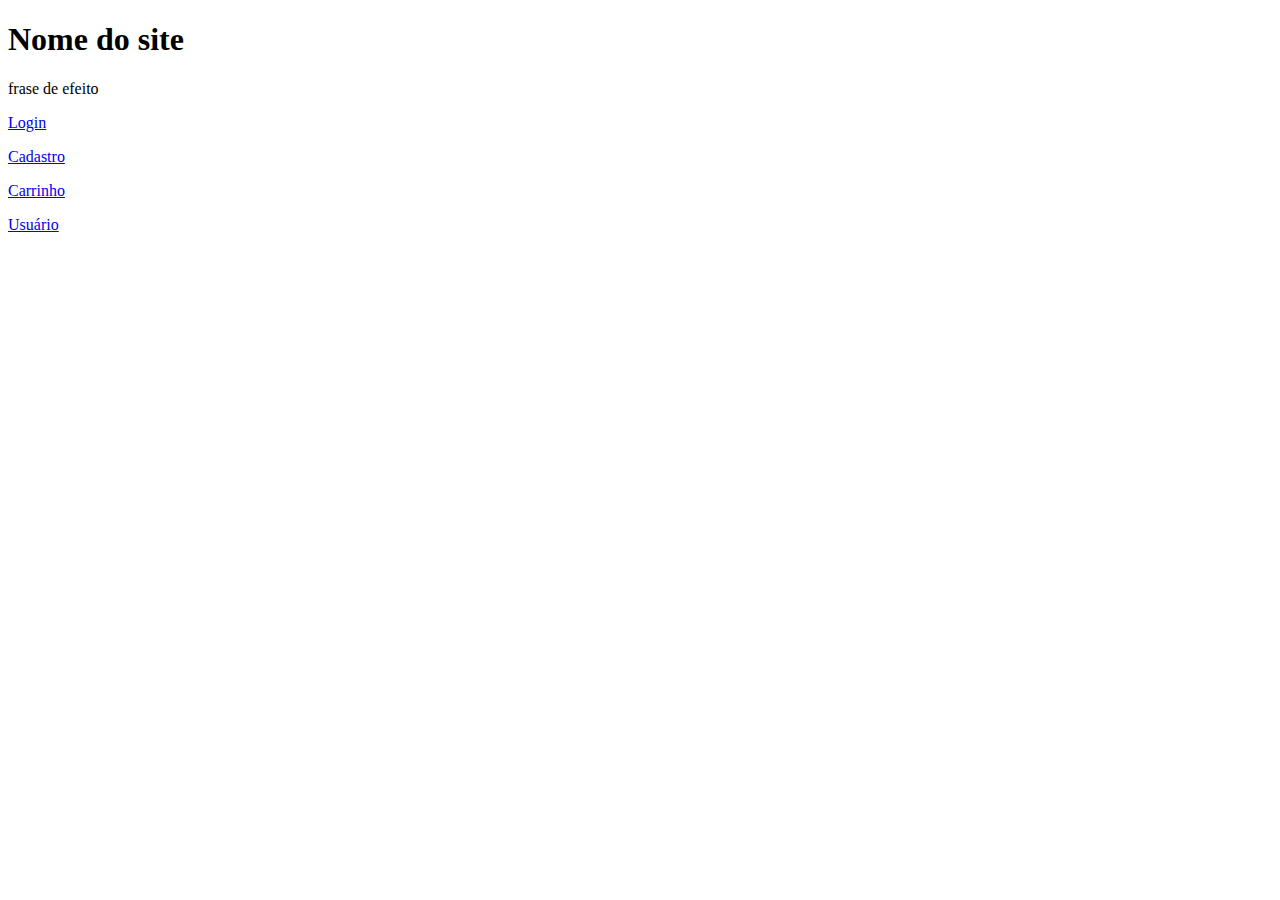
<file: index.html>
<!DOCTYPE html>

<html>
    <head>
        <title>site de e-commerce</title>
        <meta name="description" content="Um site de e-commerce">
        <link rel="stylesheet" href="style.css">
    </head>

    <body>
        <header>
            <H1>
                Nome do site
            </H1>
            <p>
                frase de efeito
            </p>
        </header>

        <main>
            <section>
                <p><a href="login.html" target="_blank">Login</a></p>
                <p><a href="cadastro.html" target="_blank">Cadastro</a></p>
                <p><a href="carrinho.html" target="_blank">Carrinho</a></p>
                <p><a href="usuario.html" target="_blank">Usuário</a></p>
            </section>
        </main>
    </body>
</html>
</file>
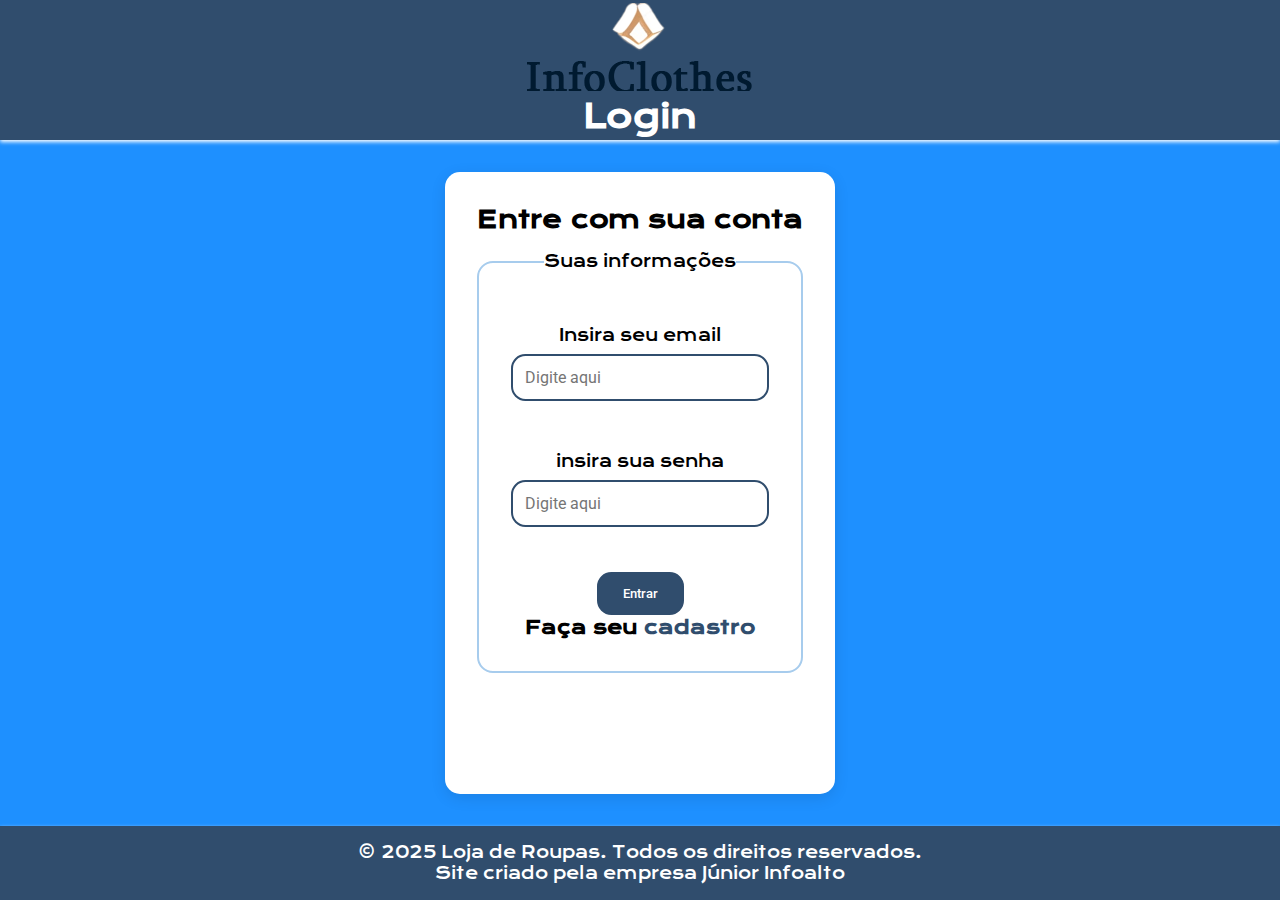
<file: login.html>
<!DOCTYPE html>

<html>
    <head>
        <title>Login</title>
        <meta name="descripstion" content="Faça seu cadastro">
        <link rel="stylesheet" href="stylelogin.css">
    </head>

    <body>
        <header>
            <div class="logo">
                <img src="InfoClothes_logo.png" alt="">
              </div>
            <h1>Login</h1>
        </header>
    <main>
        <h2>Entre com sua conta</h2>
        <form>
            <fieldset>
                <legend>Suas informações</legend><br>
                <label for="email">Insira seu email</label><br>
                <input type="email" name="email" id="email" placeholder="Digite aqui"><br><br><br>
                <label for="password">insira sua senha</label><br>
                <input type="password" name="password" id="password" placeholder="Digite aqui"><br><br>
                <button>
                    Entrar
                </button>
                <h3>Faça seu <a href="cadastro.html"target="_blank">cadastro</a></h3>
            </fieldset>
        </form>

    </main>
    <footer>
        <p>&copy; 2025 Loja de Roupas. Todos os direitos reservados.</p>
        <p>Site criado pela empresa Júnior Infoalto</p>
    </footer>
    
    
    </body>
</html>
</file>
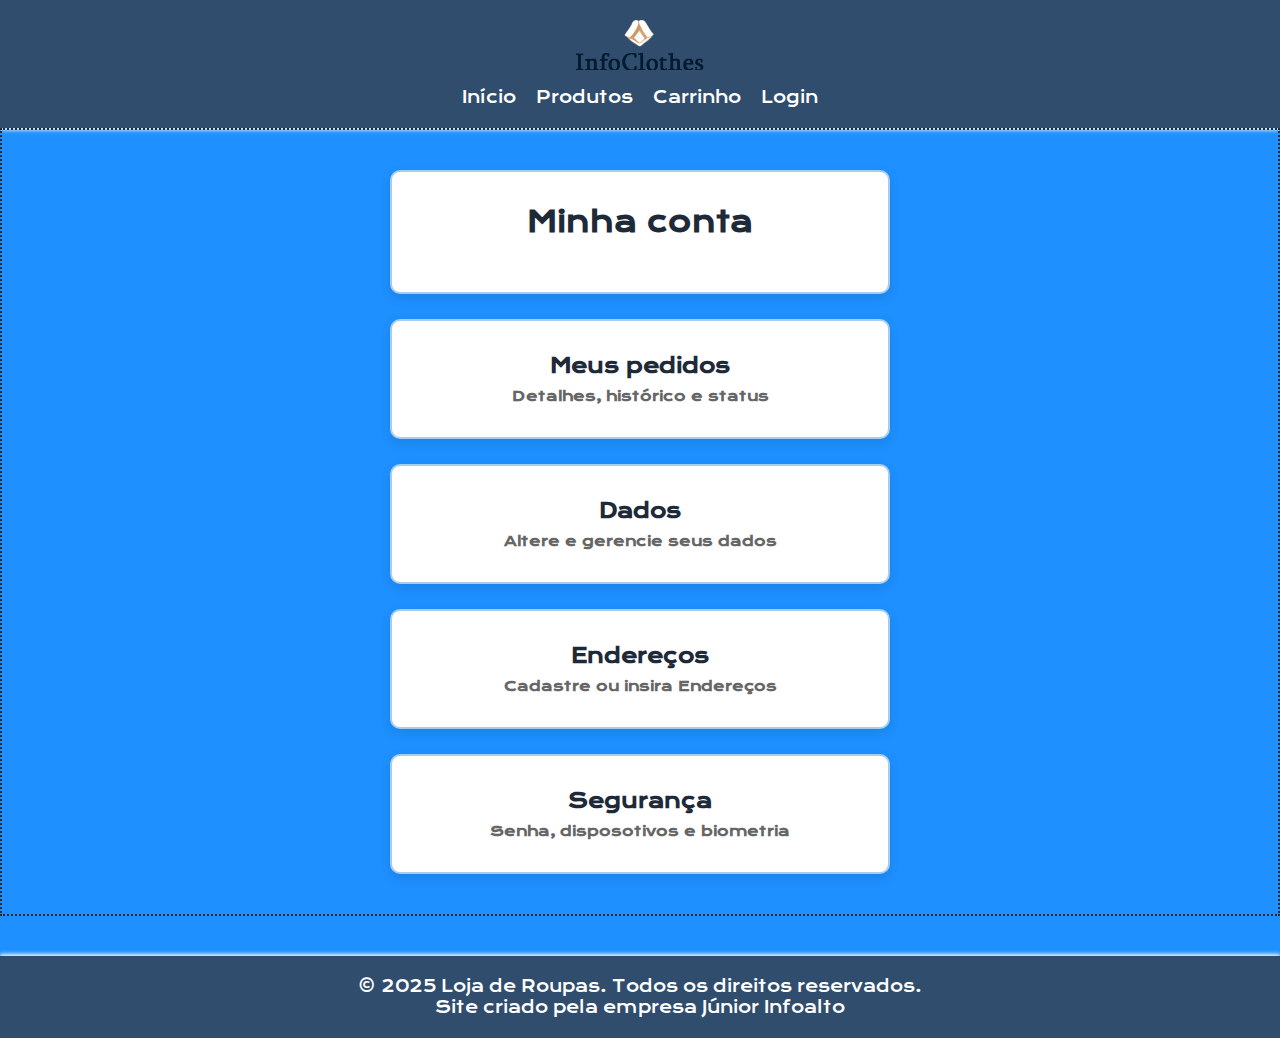
<file: usuario.html>
<!DOCTYPE html>
<html lang="pt-BR">
<head>
    <meta charset="UTF-8">
    <meta name="viewport" content="width=device-width, initial-scale=1.0">
    <title>Página do usuário</title>
    <link href="https://fonts.googleapis.com/css2?family=Krona+One&display=swap" rel="stylesheet">
    <link rel="stylesheet" href="style_home.css">

</head>


<header>
    <div class="logo">
        <img src="InfoClothes_logo.png" alt="">
      </div>
      <nav>
        <ul>
          <li><a href="home.html">Início</a></li>
          <li><a href="exibicaodeprodutos.html">Produtos</a></li>
          <li><a href="carrinho.html">Carrinho</a></li>
          <li><a href="login.html">Login</a></li>
        </ul>
    </nav>
</header>

<body>
    <main class="Dados">
        <section class="dado">
            <h1>Minha conta</h1>
        </section>
        <section class="dado">
            <h3>Meus pedidos</h3>
            <h4>Detalhes, histórico e status</h4>
        </section>
        <section class="dado">
            <h3>Dados</h3>
            <h4>Altere e gerencie seus dados</h4>
        </section>
        <section class="dado">
            <h3>Endereços</h3>
            <h4>Cadastre ou insira Endereços</h4> 
        </section>
        <section class="dado">
            <h3>Segurança</h3>
            <h4>Senha, disposotivos e biometria</h4>
        </section>
    </main>
    


    <footer>
        <p>&copy; 2025 Loja de Roupas. Todos os direitos reservados.</p>
        <p>Site criado pela empresa Júnior Infoalto</p>
      </footer>
</body>
</html>
</file>
<file: style.css>
@import url('https://fonts.googleapis.com/css2?family=Krona+One&family=Roboto:ital,wght@0,100..900;1,100..900&display=swap');
</file>
<file: stylelogin.css>
@import url('https://fonts.googleapis.com/css2?family=Krona+One&family=Roboto:ital,wght@0,100..900;1,100..900&display=swap');

* {
    box-sizing: border-box;
    margin: 0;
    padding: 0;
}

html, body {
    height: 100%;
    background-color: #1e90ff;
    color: black;
    font-family: 'Krona One', sans-serif;
    font-weight: 400;
    text-align: center;
}

body {
    display: flex;
    flex-direction: column;
}

header {
    padding: 0.2rem;
    color: white;
    background-color: #304d6d;
    position: relative; 
    z-index: 1;
    box-shadow: 0 2px 4px rgb(255, 255, 257);
}

main {
    flex: 1;
    padding: 2rem;
    display: flex;
    flex-direction: column;
    gap: 1rem;

    background-color: white;
    margin: 2rem auto;
    max-width: 800px;
    border-radius: 15px;
    box-shadow: 0 4px 15px rgba(0, 0, 0, 0.1);
}

footer {
    padding: 1rem;
    background-color: #304d6d;
    color: white;
    position: relative;
    z-index: 1;
    box-shadow: 0 2px 4px rgb(255, 255, 255);
}

input[type="email"],
input[type="password"],
input[type="text"],
input[type="date"] {
    padding: 12px;
    border: 2px solid #304d6d;
    border-radius: 0.9rem;
    font-size: 16px;
    font-family: 'Roboto', sans-serif;
    width: 100%;
    max-width: 350px;
    margin: 0.5rem auto;
    transition: all 0.3s ease;
}

input:focus {
    outline: none;
    border-color: #a7cced;
    box-shadow: 0 0 5px rgba(167, 204, 237, 0.8);
}

button {
    cursor: pointer;
    background-color: #304d6d;
    color: white;
    border-radius: 0.9rem;
    border: 2px solid #304d6d;
    font-family: 'Roboto', sans-serif;
    padding: 0.75rem 1.5rem;
    transition: all 0.3s ease;
    font-weight: 500;
    margin-top: 1rem;
}

button:hover {
    background-color: #a7cced;
    color: #304d6d;
    border-color: #a7cced;
}

fieldset {
    max-width: 500px;
    width: 100%;
    margin: 0 auto;
    padding: 2rem;
    border-radius: 1rem;
    border: 2px solid #a7cced;
    background-color: transparent;
}

a {
    text-decoration: none;
    color: #304d6d;
    font-weight: bold;
    transition: color 0.3s ease;
}

a:hover {
    color: #a7cced;
}

@media (max-width: 768px) {
    main {
        padding: 1rem;
        margin: 1rem;
    }
    
    fieldset {
        padding: 1.5rem;
    }
}
</file>
<file: style_home.css>
@import url('https://fonts.googleapis.com/css2?family=Krona+One&family=Roboto:ital,wght@0,100..900;1,100..900&display=swap');


    * {
      margin: 0;
      padding: 0;
      box-sizing: border-box;
    }

    body {
      font-family: 'Krona One', sans-serif;
      background-color: #1e90ff;
      color: #545e75;
    }

    header {
      background-color: #304d6d;
      padding: 20px;
      box-shadow: 0 2px 4px rgb(255, 255, 255);
      text-align: center;
    }

    .logo img {
      height: 50px;
    }
 
    .logo {
      font-size: 24px;
      font-weight: bold;
    } 

    nav {
      margin-top: 10px;
    }

    nav ul {
      list-style: none;
      display: flex;
      gap: 15px;
      display: block;
      margin-left: auto;
      margin-right: auto;
    }

    nav ul li {
      display: inline-block;
      margin: 0 7.5px;
    }
  
    nav ul li a {
      text-decoration: none;
      color: white;
      transition: color 0.3s;
    }

    nav ul li a:hover {
      color: #007BFF;
    }

     .banner {
      background-image: url("banner.png");
      background-size: cover;
      background-position: center;
      background-attachment: fixed; 
      height: 100vh;
      display: flex;
      align-items: center;
      justify-content: center;
      color: #a7cced;
      text-shadow: 1px 1px 2px rgba(0,0,0,0.5);
        }

    .banner h1 {
      font-size: 48px;
    } 
 
    .produtos {
      display:grid;
      grid-template-columns: repeat(auto-fit, minmax(100px, 1fr));
      gap: 40px;
      padding: 40px;
    } */


    .produtos {
      background-color: white;
      padding: 50px 0;
      display: flex;
      justify-content: center;
      gap: 30px;
      flex-wrap: wrap;
      z-index: 1;
      position: relative;
    }
    

    .produtos {
      display:flex;
      align-items:end;
      justify-content: center;
      gap: 25px;
    }

    /* .produtos div {
      width: 100px;
      height: 100px;
    } */

    .produto {
      margin-top: 20px;
      background-color: #a7cced;
      width: 250px;
      padding: 10px;
      border-radius: 5px;
      text-align: center;
      box-shadow: 0 2px 4px rgba(0,0,0,0.1);
    }
    
    .produto img {
      width: 100%;
      max-height: 300px;
      object-fit: cover;
      border-radius: 5px;
    }

    .produto h3 {
      margin: 10px 0;
      font-size: 18px;
    }

    .produto p {
      color: white;
      font-weight: bold;
    }

    .produto img {
      max-width: 100%;
      height: 200px;
      object-fit: cover; 
      border-radius: 8px;
    }

    footer {
      background-color: #304d6d;
      text-align: center;
      padding: 20px;
      margin-top: 40px;
      box-shadow: 0 -2px 4px rgba(255, 255, 255, 0.952);
      color:white;
    }
  

.banner {
    background-image: url('C:\Users\bamfn\Desktop\infalto\projeto\banner.png');
    background-size: cover;
    background-position: center;
    height: 400px;
    display: flex;
    align-items: center;
    justify-content: center;
  }
  
  .banner h1 {
    color: white;
    font-size: 48px;
    -webkit-text-stroke: 1px white;
    text-shadow:
      1px 1px 0 #000000,
      1px 1px 0 #000000,
      1px 1px 0 #000000,
      1px 1px 0 #000000;
  }
  
  .botao-remover {
    background-color: #e74c3c;
    color: white;
    border: 2px solid #000000;;
    padding: 10px 16px;
    margin-top: 10px;
    border-radius: 5px;
    cursor: pointer;
    font-weight: bold;
    transition: background 0.3s ease;
  }

  .botao-remover:hover {
    background-color: #000000;
  }

  .botao-finalizar {
    background-color: #52b257;
    color: white;
    border: 2px solid #000000;
    padding: 12px 20px;
    margin-top: 20px;
    border-radius: 5px;
    cursor: pointer;
    font-weight: bold;
    font-size: 16px;
    transition: background 0.3s ease;
  }

  .botao-finalizar:hover {
    background-color: #000000;
  }

    main.Dados{
      display:flex;
      flex-direction: column;
      align-items:center;
      gap: 25px;
      padding: 40px 20px;
      border: 2px dotted #1e2a38;
    }

    .dado {
      cursor: pointer;
      background-color: white;
      width: 100%;
      max-width: 500px;
      padding: 2rem;
      border-radius: 10px;
      box-shadow: 0 4px 12px rgba(0,0,0,0.1);
      border: 2px solid #a7cced;
      text-align: center;
    }
    
    .dado h3 {
      font-size: 20px;
      color: #1e2a38;
      margin-bottom: 8px;
    }
    
    .dado h4 {
      font-size: 14px;
      color: #666;
    }

    h1 {
      font-size: 28px;
      color: #1e2a38;
      margin-bottom: 20px;
    }

    @media screen and (max-width: 600px) {
      nav ul {
        flex-direction: column;
        gap: 15px;
      }
      h1 {
        font-size: 28px;
        color: #1e2a38;
        margin-bottom: 20px;
      }
      .dado {
        padding: 20px 15px;
      }
    }

    .dado:rover {
      background-color: #f0f0f0;
      border-color: #999;
    }

    .banner-parallax {
      background-image: url('caminho/do/seu/banner.jpg');
      background-attachment: fixed;
      background-position: center;
      background-repeat: no-repeat;
      background-size: cover;
    
      height: 100vh; 
      width: 100%;
    }
</file>
